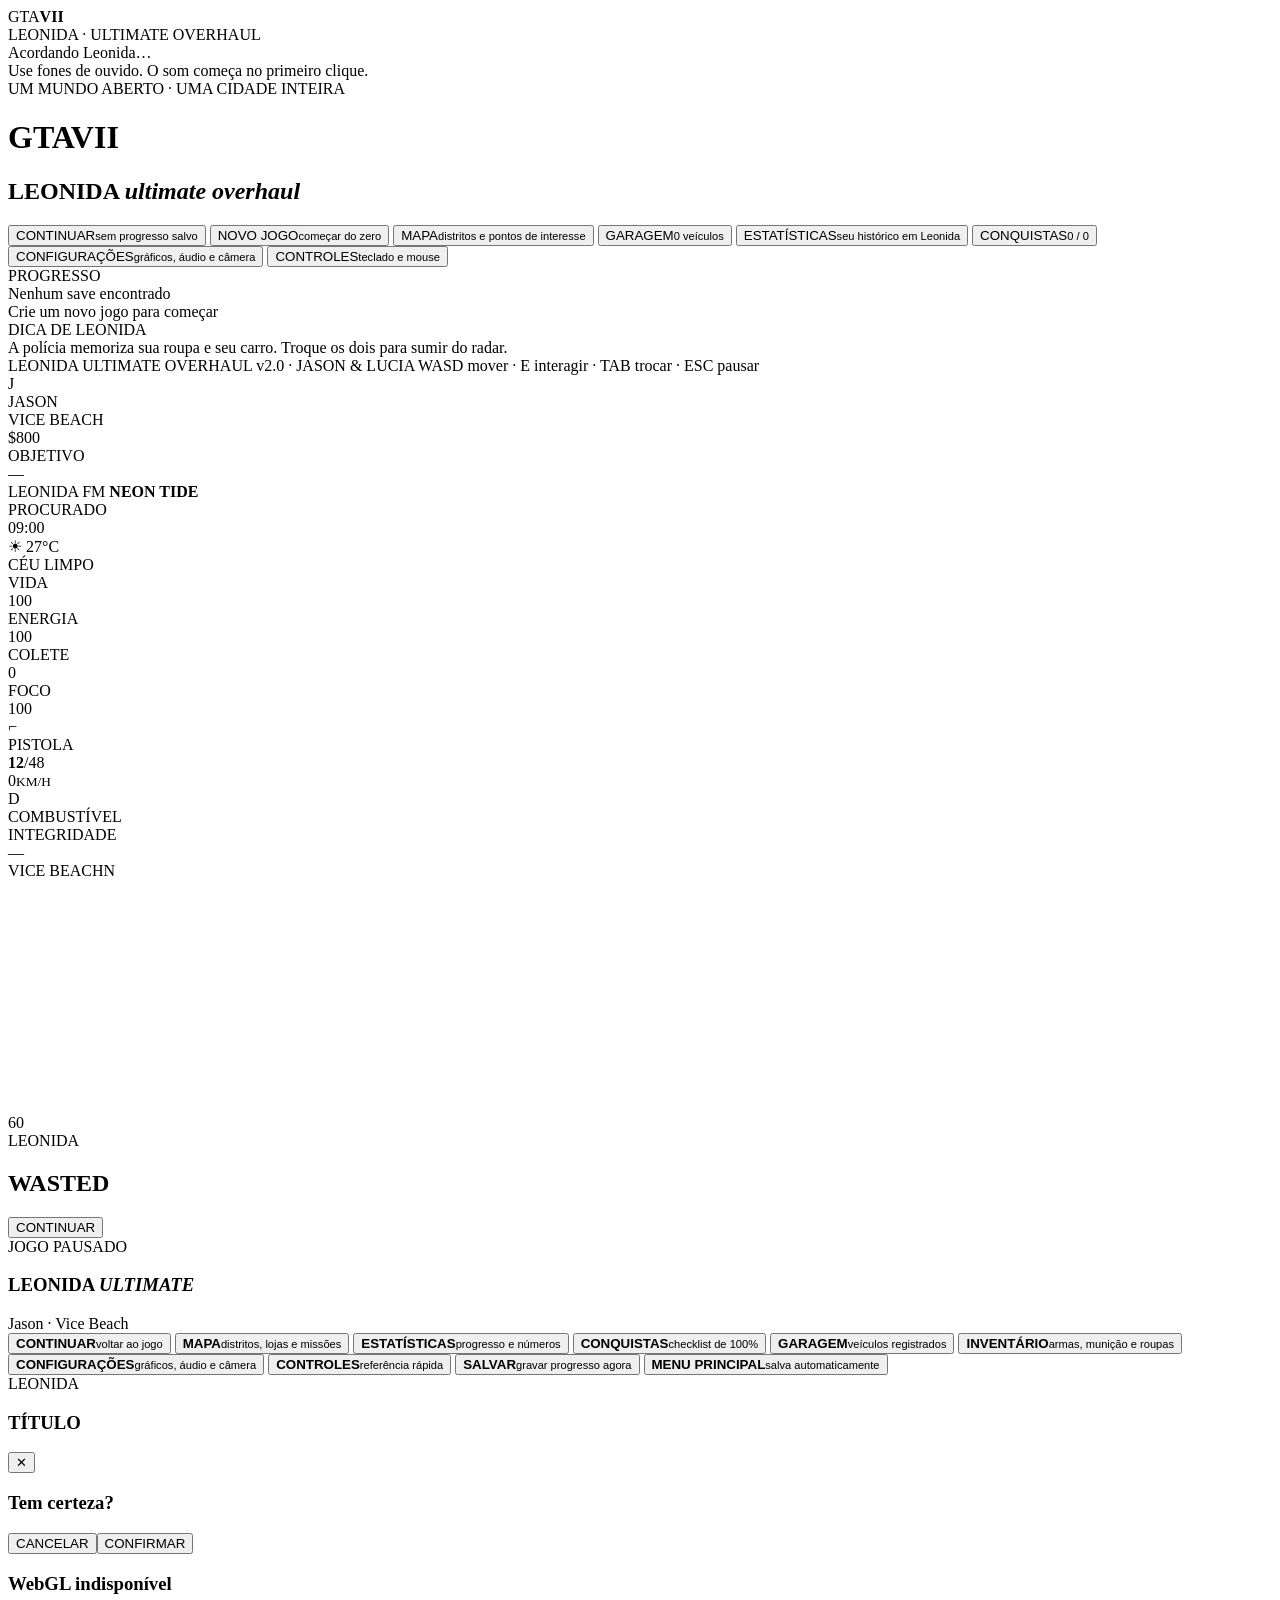
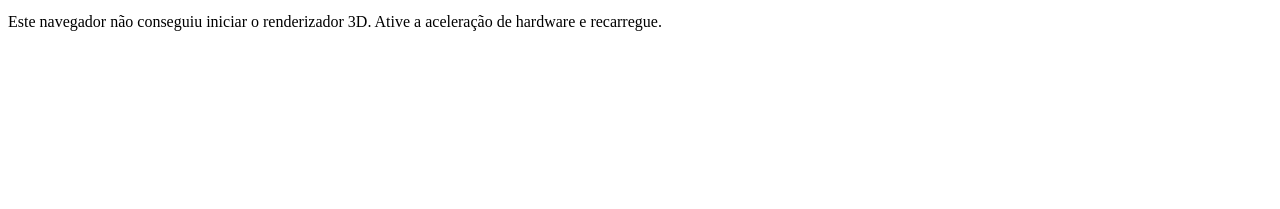
<file: src/index.template.html>
<!DOCTYPE html>
<html lang="pt-BR">
<head>
<meta charset="utf-8">
<meta name="viewport" content="width=device-width, initial-scale=1, viewport-fit=cover, maximum-scale=1, user-scalable=no">
<meta name="theme-color" content="#080b12">
<title>GTA 7 — Leonida · Ultimate Overhaul</title>
<style>/*__CSS__*/</style>
</head>
<body>
<div id="boot">
  <div class="boot-glow"></div>
  <div class="boot-brand"><span>GTA</span><b>VII</b></div>
  <div class="boot-sub">LEONIDA · ULTIMATE OVERHAUL</div>
  <div class="boot-track"><i id="bootFill"></i></div>
  <div class="boot-msg" id="bootMsg">Acordando Leonida…</div>
  <div class="boot-hint">Use fones de ouvido. O som começa no primeiro clique.</div>
</div>

<div id="menu" class="screen">
  <div class="menu-vignette"></div>
  <div class="menu-grain"></div>
  <header class="brand">
    <div class="brand-kicker">UM MUNDO ABERTO · UMA CIDADE INTEIRA</div>
    <h1><span>GTA</span><b>VII</b></h1>
    <h2>LEONIDA <em>ultimate overhaul</em></h2>
  </header>
  <nav class="menu-nav" id="menuNav">
    <button data-menu="continue"><span>CONTINUAR</span><small id="contInfo">sem progresso salvo</small></button>
    <button data-menu="new"><span>NOVO JOGO</span><small>começar do zero</small></button>
    <button data-menu="map"><span>MAPA</span><small>distritos e pontos de interesse</small></button>
    <button data-menu="garage"><span>GARAGEM</span><small id="garageInfo">0 veículos</small></button>
    <button data-menu="stats"><span>ESTATÍSTICAS</span><small>seu histórico em Leonida</small></button>
    <button data-menu="ach"><span>CONQUISTAS</span><small id="achInfo">0 / 0</small></button>
    <button data-menu="settings"><span>CONFIGURAÇÕES</span><small>gráficos, áudio e câmera</small></button>
    <button data-menu="controls"><span>CONTROLES</span><small>teclado e mouse</small></button>
  </nav>
  <aside class="menu-side">
    <div class="save-card" id="saveCard">
      <div class="save-label">PROGRESSO</div>
      <div class="save-main" id="saveMain">Nenhum save encontrado</div>
      <div class="save-meta" id="saveMeta">Crie um novo jogo para começar</div>
    </div>
    <div class="tip-card">
      <div class="tip-kicker">DICA DE LEONIDA</div>
      <div id="menuTip">A polícia memoriza sua roupa e seu carro. Troque os dois para sumir do radar.</div>
    </div>
  </aside>
  <footer class="menu-footer">
    <span>LEONIDA ULTIMATE OVERHAUL v2.0 · JASON &amp; LUCIA</span>
    <span>WASD mover · E interagir · TAB trocar · ESC pausar</span>
  </footer>
</div>

<div id="hud" class="hidden">
  <div class="hud-tl">
    <div class="char-chip">
      <div class="char-avatar" id="charAvatar">J</div>
      <div class="char-info">
        <div class="char-name" id="charName">JASON</div>
        <div class="char-district" id="charDistrict">VICE BEACH</div>
      </div>
    </div>
    <div class="cash-row"><span class="cash-symbol">$</span><span id="cash">800</span><span class="cash-delta" id="cashDelta"></span></div>
    <div class="mission-card" id="missionCard">
      <div class="mission-kicker">OBJETIVO</div>
      <div class="mission-title" id="missionTitle">—</div>
      <div class="mission-desc" id="missionDesc"></div>
    </div>
    <div class="radio-chip" id="radioChip"><i></i> LEONIDA FM <b id="radioTrack">NEON TIDE</b></div>
  </div>

  <div class="hud-tr">
    <div class="wanted-wrap"><div class="wanted-label">PROCURADO</div><div class="wanted" id="wanted"></div></div>
    <div class="clock-wrap">
      <div class="clock" id="clock">09:00</div>
      <div class="weather" id="weather">☀ 27°C</div>
      <div class="weather-name" id="weatherName">CÉU LIMPO</div>
    </div>
  </div>

  <div class="hud-bl">
    <div class="vitals">
      <div class="vital"><label>VIDA</label><div class="vbar"><i id="hpBar"></i></div><span id="hpTxt">100</span></div>
      <div class="vital"><label>ENERGIA</label><div class="vbar energy"><i id="stBar"></i></div><span id="stTxt">100</span></div>
      <div class="vital"><label>COLETE</label><div class="vbar armor"><i id="arBar"></i></div><span id="arTxt">0</span></div>
      <div class="vital focus-vital"><label>FOCO</label><div class="vbar focus"><i id="fcBar"></i></div><span id="fcTxt">100</span></div>
    </div>
    <div class="weapon-card">
      <div class="weapon-silhouette" id="weaponIcon">⌐</div>
      <div class="weapon-meta">
        <div class="weapon-name" id="weaponName">PISTOLA</div>
        <div class="weapon-ammo"><b id="ammoMag">12</b><span>/</span><span id="ammoRes">48</span></div>
        <div class="reload-track"><i id="reloadBar"></i></div>
      </div>
    </div>
  </div>

  <div class="hud-br">
    <div class="vehicle-hud" id="vehicleHud">
      <div class="speed-row"><div><span id="speedVal">0</span><small>KM/H</small></div><div class="gear" id="gearVal">D</div></div>
      <div class="vehicle-bars"><div class="fuel"><label>COMBUSTÍVEL</label><div class="vbar fuel"><i id="fuelBar"></i></div></div><div class="veh-health"><label>INTEGRIDADE</label><div class="vbar hull"><i id="hullBar"></i></div></div></div>
      <div class="vehicle-name" id="vehicleName">—</div>
    </div>
    <div class="minimap-shell">
      <div class="minimap-top"><span id="mapDistrict">VICE BEACH</span><span class="compass">N</span></div>
      <canvas id="minimap" width="230" height="230"></canvas>
      <div class="minimap-ping" id="minimapPing"></div>
    </div>
  </div>

  <div id="crosshair" class="hidden"><i></i><i></i><i></i><i></i><u></u></div>
  <div id="interact" class="hidden"></div>
  <div id="objective" class="hidden"></div>
  <div id="subtitle" class="hidden"></div>
  <div id="toasts"></div>
  <div id="damage"></div>
  <div id="focusFx"></div>
  <div id="fps" class="hidden">60</div>
  <div id="wantedFlash"></div>
  <div id="hint" class="hidden"></div>
</div>

<div id="bigEvent" class="screen">
  <div class="big-inner">
    <div class="big-kicker" id="bigKicker">LEONIDA</div>
    <h2 id="bigTitle">WASTED</h2>
    <p id="bigDesc"></p>
    <button id="bigBtn" class="btn primary">CONTINUAR</button>
  </div>
</div>

<div id="pause" class="screen">
  <div class="pause-panel">
    <div class="pause-head">
      <div class="brand-kicker">JOGO PAUSADO</div>
      <h3>LEONIDA <em>ULTIMATE</em></h3>
      <div class="pause-sub" id="pauseSub">Jason · Vice Beach</div>
    </div>
    <div class="pause-grid" id="pauseGrid">
      <button class="pbtn" data-pause="resume"><b>CONTINUAR</b><small>voltar ao jogo</small></button>
      <button class="pbtn" data-pause="map"><b>MAPA</b><small>distritos, lojas e missões</small></button>
      <button class="pbtn" data-pause="stats"><b>ESTATÍSTICAS</b><small>progresso e números</small></button>
      <button class="pbtn" data-pause="ach"><b>CONQUISTAS</b><small>checklist de 100%</small></button>
      <button class="pbtn" data-pause="garage"><b>GARAGEM</b><small>veículos registrados</small></button>
      <button class="pbtn" data-pause="inventory"><b>INVENTÁRIO</b><small>armas, munição e roupas</small></button>
      <button class="pbtn" data-pause="settings"><b>CONFIGURAÇÕES</b><small>gráficos, áudio e câmera</small></button>
      <button class="pbtn" data-pause="controls"><b>CONTROLES</b><small>referência rápida</small></button>
      <button class="pbtn" data-pause="save"><b>SALVAR</b><small>gravar progresso agora</small></button>
      <button class="pbtn danger" data-pause="menu"><b>MENU PRINCIPAL</b><small>salva automaticamente</small></button>
    </div>
  </div>
</div>

<div id="overlay" class="screen">
  <div class="overlay-panel">
    <div class="overlay-head">
      <div><div class="overlay-kicker" id="overlayKicker">LEONIDA</div><h3 id="overlayTitle">TÍTULO</h3></div>
      <button class="close-btn" id="overlayClose" aria-label="Fechar">✕</button>
    </div>
    <div class="overlay-body" id="overlayBody"></div>
  </div>
</div>

<div id="confirm" class="screen">
  <div class="confirm-box">
    <h3 id="confirmTitle">Tem certeza?</h3>
    <p id="confirmText"></p>
    <div class="confirm-actions"><button class="btn ghost" id="confirmNo">CANCELAR</button><button class="btn danger" id="confirmYes">CONFIRMAR</button></div>
  </div>
</div>

<div id="fade"></div>
<div id="webglError" class="screen"><div class="err-box"><h3>WebGL indisponível</h3><p>Este navegador não conseguiu iniciar o renderizador 3D. Ative a aceleração de hardware e recarregue.</p></div></div>
<canvas id="gl"></canvas>
<script>/*__THREE__*/</script>
<script>/*__GAME__*/</script>
</body>
</html>
</file>
